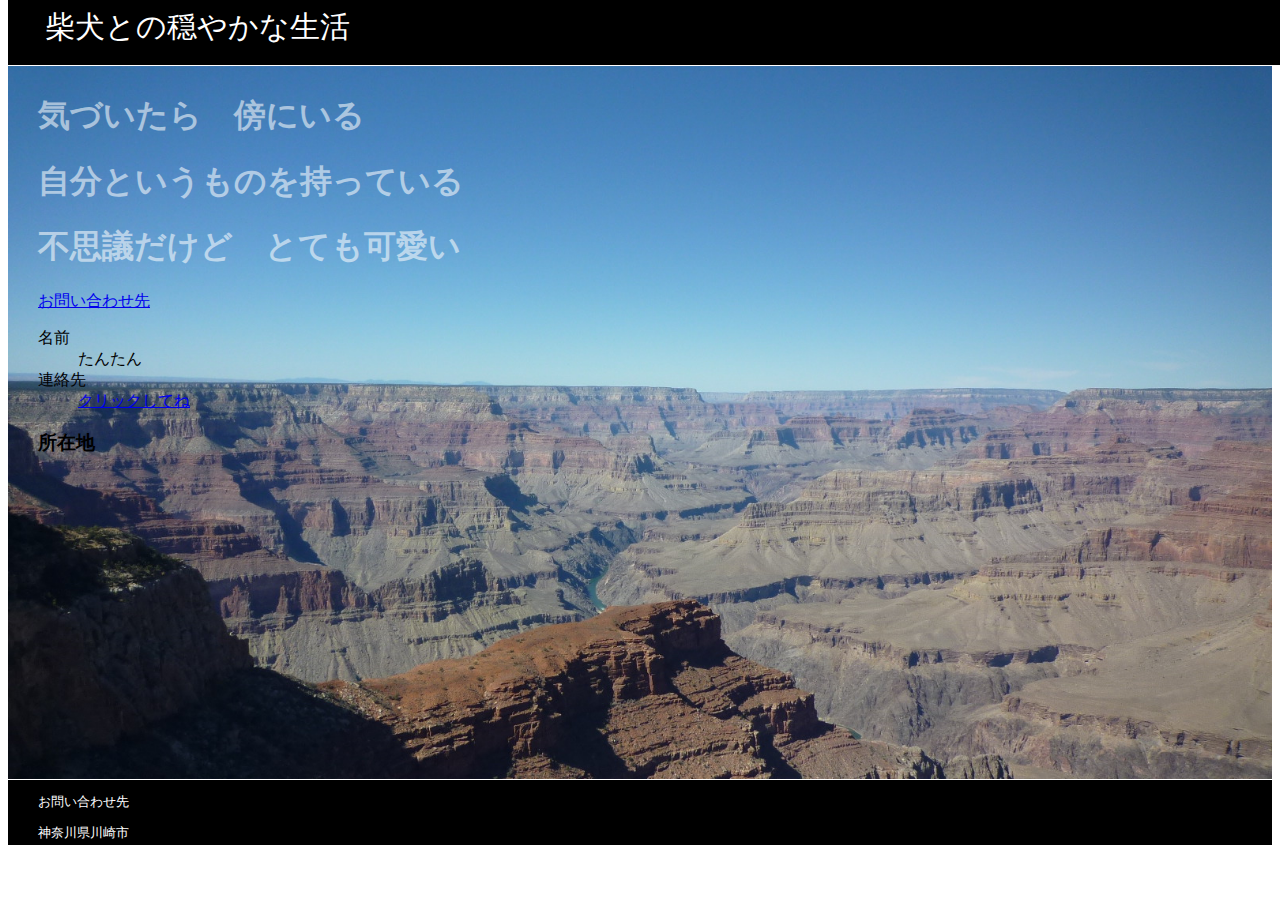
<file: index.html>
<!DOCTYPE html>
<html>
<head>
  <meta charset="utf-8">
  <meta name="viewport" content="width=device-width, initial-scale=1.0">
  <meta name="keywords" content="柴犬, 柴いぬ, しばいぬ">
  <meta name ="description" content="控えめで、寄り添ってくれる。柴犬の女の子です。">                               
  <link rel="stylesheet" type="text/css" href="https://saysuzuki.github.io/stylesheet.css">
  <title>柴犬ちゃん Wellcome!</title>
  <script src="https://ajax.googleapis.com/ajax/libs/jquery/3.5.1/jquery.min.js"></script>
  </head>
  <header>
    <div class="header_container"> 
      <div class="header_left">柴犬との穏やかな生活</div>
      <a href="/input" class="header_right" >ログイン</a>
    </div>
  </header> 
<body> 
   <script src="script.js"></script>
 <div class = "body_container">
  <div class = "body_tytle">
    <h1>気づいたら　傍にいる</h1>
    <h1>自分というものを持っている</h1>
    <h1>不思議だけど　とても可愛い</h1>
  </div>
   <div id ="author_info">
     <a href="mailto: hegura@rondo.ocn.ne.jp"> お問い合わせ先</a>
     <dl>
      <dt>名前</dt><dd>たんたん<//dd>
      <dt>連絡先</dt><dd><a href="mailto: hegura@rondo.ocn.ne.jp">クリックしてね</a><//dd>
     </dl>  
   </div>  
  <div class="place">
   <h3>所在地</h3> 
    <div id="map">
      <iframe src="https://www.google.com/maps/embed?pb=!1m18!1m12!1m3!1d2727.309039038988!2d139.73092903337903!3d35.61945933779994!2m3!1f0!2f0!3f0!3m2!1i1024!2i768!4f13.1!3m3!1m2!1s0x60188a5f98b76991%3A0x973acccf497ab163!2sCanadian%20International%20School!5e0!3m2!1sja!2sjp!4v1639555770319!5m2!1sja!2sjp" width="450" height="300" style="border:0;" allowfullscreen="" loading="lazy"></iframe>
    </div> 
   </div>  
 </div>  
</body>
 <footer>
   <div class = "footer_container">
     <p>お問い合わせ先</p>
     <p>神奈川県川崎市</p>
   </div>              
 </footer>  

</html>
</file>
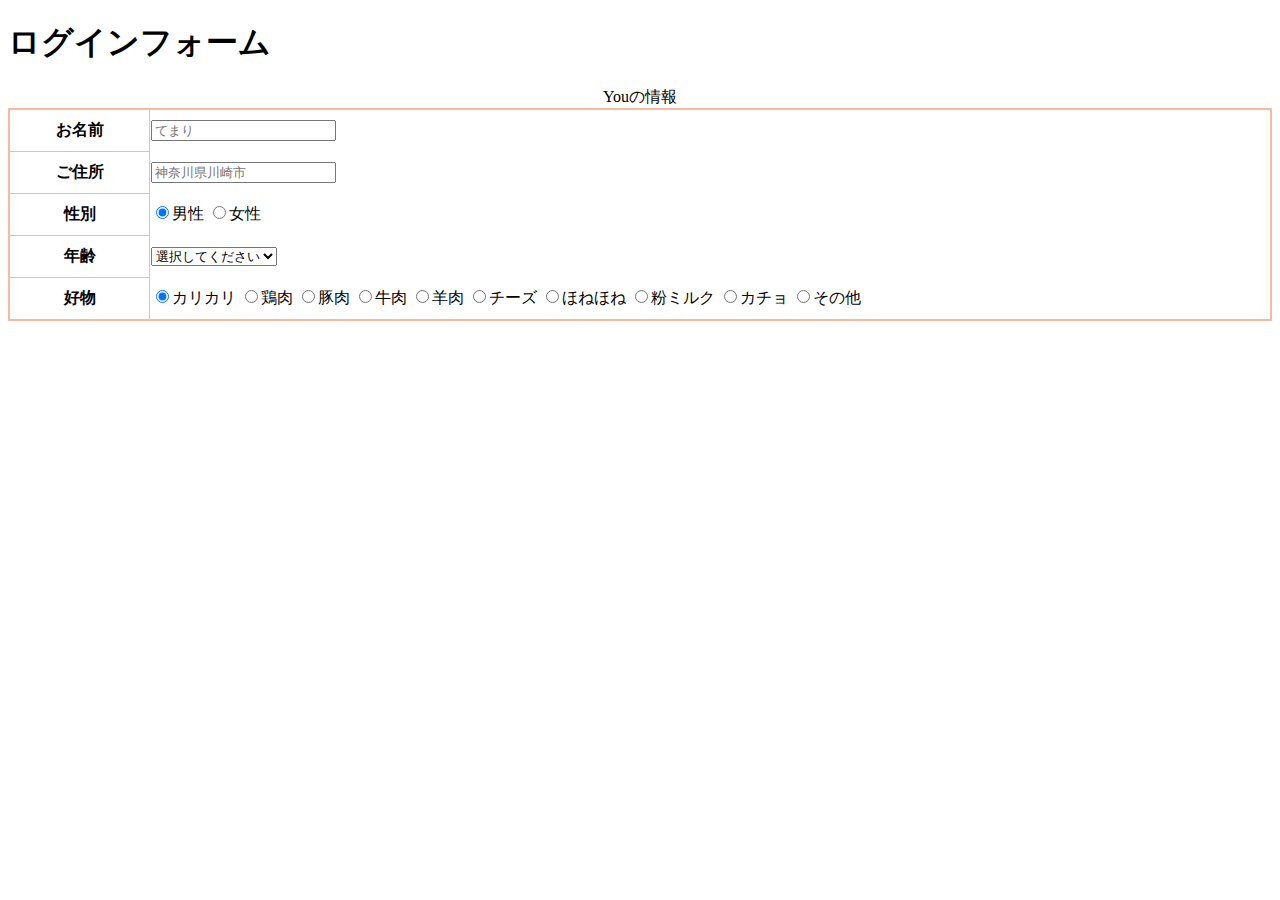
<file: input.html>
<!DOCTYPE html>
<html>
<head>
  <meta charset="utf-8">
  <meta name="viewport" content="width=device-width, initial-scale=1.0">
  <link rel="stylesheet" type="text/css" href="https://saysuzuki.github.io/input.css">
  <title>入力画面</title>
  <script src="https://ajax.googleapis.com/ajax/libs/jquery/3.5.1/jquery.min.js"></script>
</head>
 <body>  
  <header>
  </header>
  <main>
    <h1>ログインフォーム</h1>
     <table class="entryTable">
       <caption>Youの情報</caption>

       <tr>
        <th>お名前</th>
        <td><input type="text" name="name" required placeholder ="てまり"></td>
       </tr>  
       <tr>  
        <th>ご住所</th>
        <td><input type="text" name="adress" required placeholder ="神奈川県川崎市"></td>
       </tr>
       <tr>
        <th>性別</th>
        <td>
         <input type="radio" name="sex" value="男性" checked>男性
         <input type="radio" name="sex" value="女性">女性
        </td>
       </tr>
       <tr>
        <th>年齢</th>
        <td>
         <select name="age">
           <option value="" selected>選択してください</option>
           <option value="1">12歳未満</option>
           <option value="2">12歳～20歳未満</option>
           <option value="3">20代</option>
           <option value="4">30代</option>
           <option value="5">40代</option>
           <option value="6">50代</option>
           <option value="7">60歳以上</option>
         </select>  
        </td>
       </tr> 
       <tr>        
        <th>好物</th>
        <td>
          <input type="radio" name="favorite" value="カリカリ" checked>カリカリ
          <input type="radio" name="favorite" value="鶏肉">鶏肉
          <input type="radio" name="favorite" value="豚肉">豚肉
          <input type="radio" name="favorite" value="牛肉">牛肉
          <input type="radio" name="favorite" value="羊肉">羊肉
          <input type="radio" name="favorite" value="チーズ">チーズ
          <input type="radio" name="favorite" value="ほねほね">ほねほね
          <input type="radio" name="favorite" value="粉ミルク">粉ミルク
          <input type="radio" name="favorite" value="カチョ">カチョ
           <input type="radio" name="favorite" value="その他">その他
        </td>
       </tr>  
     </table>
    
  </main>
  <footer>
  </footer>
 </body>  
</html>
</file>
